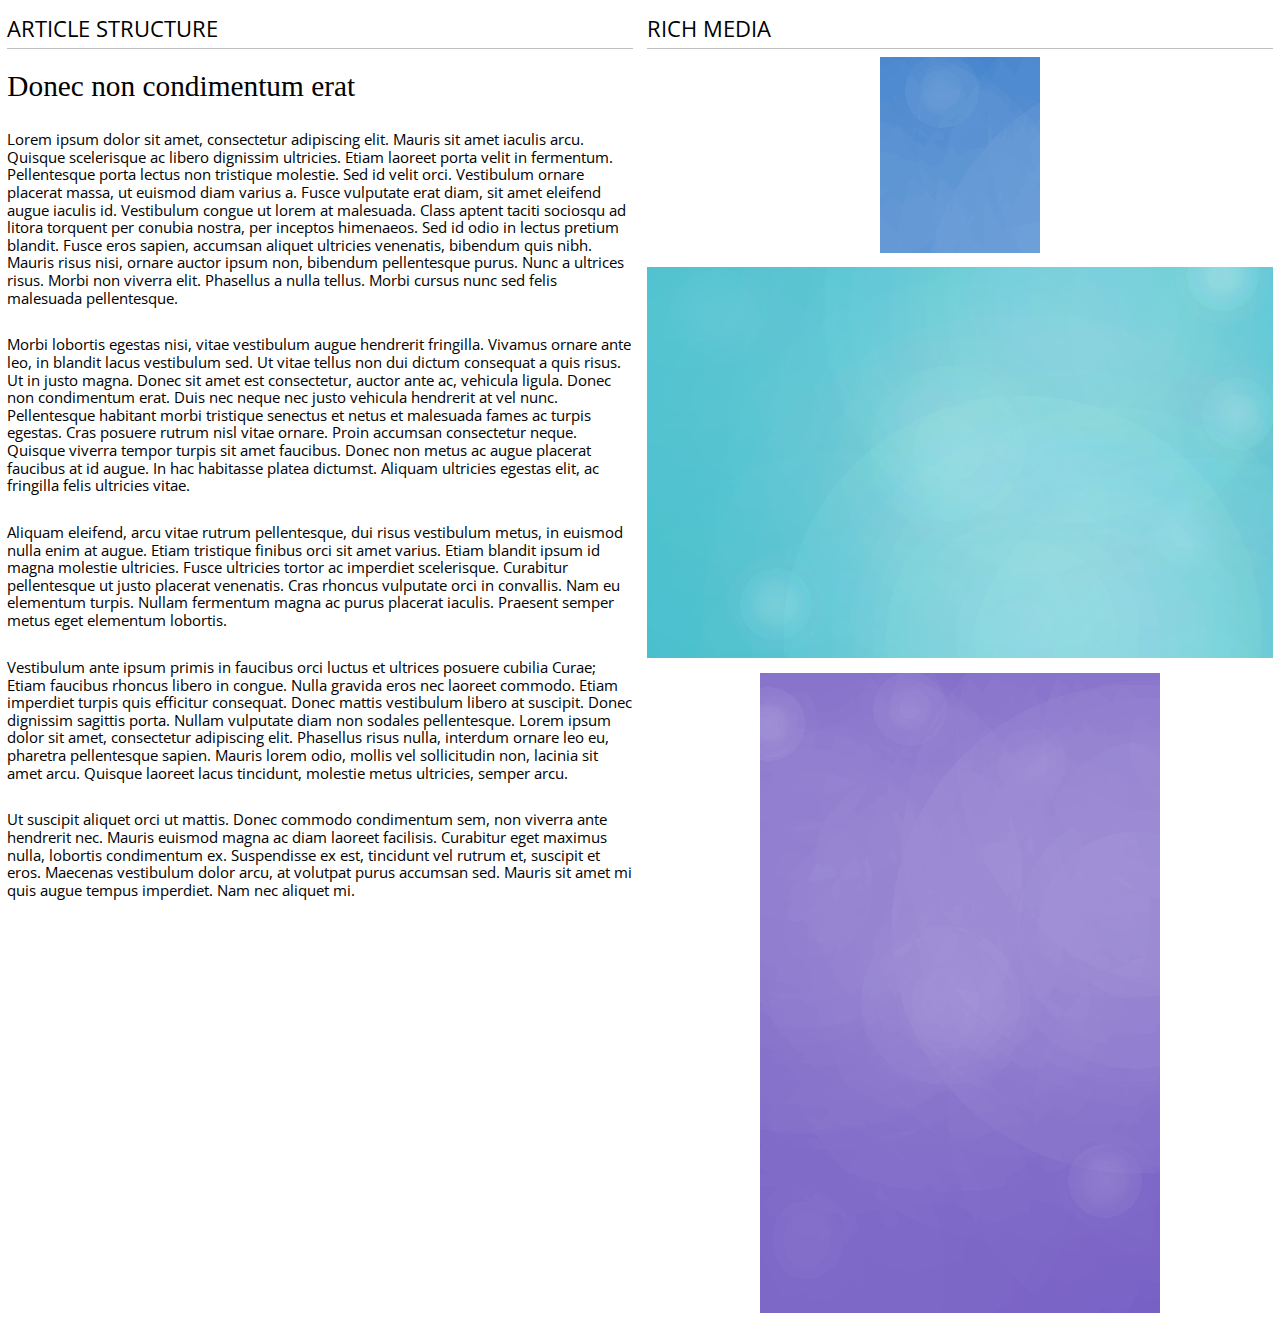
<file: 0.2/index.html>
<!DOCTYPE html>
<html>
<head>
  <title>Article editor</title>
  <script src="bower_components/jquery/dist/jquery.min.js"></script>
  <script src="bower_components/jquery.cookie/jquery.cookie.js"></script>
  <script src="libs/jquery-ui/jquery-ui.min.js"></script>

  <link rel="stylesheet" href="bower_components/font-awesome/css/font-awesome.min.css">
  <link rel="stylesheet" href="libs/jquery-ui/jquery-ui.min.css">
  <link rel="stylesheet" href="libs/jquery-ui/jquery-ui.structure.min.css">
  <link href='http://fonts.googleapis.com/css?family=Open+Sans:400,300' rel='stylesheet' type='text/css'>
  <link rel="stylesheet" href="css/main.css">
</head>
<body>

  <section class="container">

    <header class="headline--ui">
      <h2>Article structure</h2>
    </header>
    <h1>Donec non condimentum erat</h1>
    <div id="editor" class="js-sortable-container">
      <ul>
        <li>
          <p>Lorem ipsum dolor sit amet, consectetur adipiscing elit. Mauris sit amet iaculis arcu. Quisque scelerisque ac libero dignissim ultricies. Etiam laoreet porta velit in fermentum. Pellentesque porta lectus non tristique molestie. Sed id velit orci. Vestibulum ornare placerat massa, ut euismod diam varius a. Fusce vulputate erat diam, sit amet eleifend augue iaculis id. Vestibulum congue ut lorem at malesuada. Class aptent taciti sociosqu ad litora torquent per conubia nostra, per inceptos himenaeos. Sed id odio in lectus pretium blandit. Fusce eros sapien, accumsan aliquet ultricies venenatis, bibendum quis nibh. Mauris risus nisi, ornare auctor ipsum non, bibendum pellentesque purus. Nunc a ultrices risus. Morbi non viverra elit. Phasellus a nulla tellus. Morbi cursus nunc sed felis malesuada pellentesque.</p>
        </li>
        <li>
          <p>Morbi lobortis egestas nisi, vitae vestibulum augue hendrerit fringilla. Vivamus ornare ante leo, in blandit lacus vestibulum sed. Ut vitae tellus non dui dictum consequat a quis risus. Ut in justo magna. Donec sit amet est consectetur, auctor ante ac, vehicula ligula. Donec non condimentum erat. Duis nec neque nec justo vehicula hendrerit at vel nunc. Pellentesque habitant morbi tristique senectus et netus et malesuada fames ac turpis egestas. Cras posuere rutrum nisl vitae ornare. Proin accumsan consectetur neque. Quisque viverra tempor turpis sit amet faucibus. Donec non metus ac augue placerat faucibus at id augue. In hac habitasse platea dictumst. Aliquam ultricies egestas elit, ac fringilla felis ultricies vitae.</p>
        </li>
        <li>
          <p>Aliquam eleifend, arcu vitae rutrum pellentesque, dui risus vestibulum metus, in euismod nulla enim at augue. Etiam tristique finibus orci sit amet varius. Etiam blandit ipsum id magna molestie ultricies. Fusce ultricies tortor ac imperdiet scelerisque. Curabitur pellentesque ut justo placerat venenatis. Cras rhoncus vulputate orci in convallis. Nam eu elementum turpis. Nullam fermentum magna ac purus placerat iaculis. Praesent semper metus eget elementum lobortis.</p>
        </li>
        <li>
          <p>Vestibulum ante ipsum primis in faucibus orci luctus et ultrices posuere cubilia Curae; Etiam faucibus rhoncus libero in congue. Nulla gravida eros nec laoreet commodo. Etiam imperdiet turpis quis efficitur consequat. Donec mattis vestibulum libero at suscipit. Donec dignissim sagittis porta. Nullam vulputate diam non sodales pellentesque. Lorem ipsum dolor sit amet, consectetur adipiscing elit. Phasellus risus nulla, interdum ornare leo eu, pharetra pellentesque sapien. Mauris lorem odio, mollis vel sollicitudin non, lacinia sit amet arcu. Quisque laoreet lacus tincidunt, molestie metus ultricies, semper arcu.</p>
        </li>
        <li>
          <p>Ut suscipit aliquet orci ut mattis. Donec commodo condimentum sem, non viverra ante hendrerit nec. Mauris euismod magna ac diam laoreet facilisis. Curabitur eget maximus nulla, lobortis condimentum ex. Suspendisse ex est, tincidunt vel rutrum et, suscipit et eros. Maecenas vestibulum dolor arcu, at volutpat purus accumsan sed. Mauris sit amet mi quis augue tempus imperdiet. Nam nec aliquet mi.</p>
        </li>
      </ul>
    </div>
  </section>
  <section class="container">
    <header class="headline--ui">
      <h2>Rich media</h2>
    </header>
    <div id="drawer" class="js-sortable-container">
      <ul>
        <li>
          <img src="img/example-03.png" alt="">
          <div class="toolbox">
            <div class="toolbox__button" title="Position"><i class="fa fa-align-left"></i></div>
            <nav class="toolbox__dropdown">
              <a href="javascript:;" data-option="float-left">
                <span class="state-icon fa fa-circle-o"></span>
                <span class="description">Float left</span>
              </a>
              <a href="javascript:;" data-option="float-none">
                <span class="state-icon fa fa-check-circle"></span>
                <span class="description">Center</span>
              </a>
              <a href="javascript:;" data-option="float-right">
                <span class="state-icon fa fa-circle-o"></span>
                <span class="description">Float right</span>
              </a>
            </nav>
          </div>
        </li>
        <li>
          <img src="img/example-01.png" alt="">
          <div class="toolbox">
            <div class="toolbox__button" title="Position"><i class="fa fa-align-left"></i></div>
            <nav class="toolbox__dropdown">
              <a href="javascript:;" data-option="float-left">
                <span class="state-icon fa fa-circle-o"></span>
                <span class="description">Float left</span>
              </a>
              <a href="javascript:;" data-option="float-none">
                <span class="state-icon fa fa-check-circle"></span>
                <span class="description">Center</span>
              </a>
              <a href="javascript:;" data-option="float-right">
                <span class="state-icon fa fa-circle-o"></span>
                <span class="description">Float right</span>
              </a>
            </nav>
          </div>
        </li>
        <li>
          <img src="img/example-02.png" alt="">
          <div class="toolbox">
            <div class="toolbox__button" title="Position"><i class="fa fa-align-left"></i></div>
            <nav class="toolbox__dropdown">
              <a href="javascript:;" data-option="float-left">
                <span class="state-icon fa fa-circle-o"></span>
                <span class="description">Float left</span>
              </a>
              <a href="javascript:;" data-option="float-none">
                <span class="state-icon fa fa-check-circle"></span>
                <span class="description">Center</span>
              </a>
              <a href="javascript:;" data-option="float-right">
                <span class="state-icon fa fa-circle-o"></span>
                <span class="description">Float right</span>
              </a>
            </nav>
          </div>
        </li>
      </ul>
    </div>
  </section>

  <script src="js/main.js"></script>
</body>
</html>
</file>
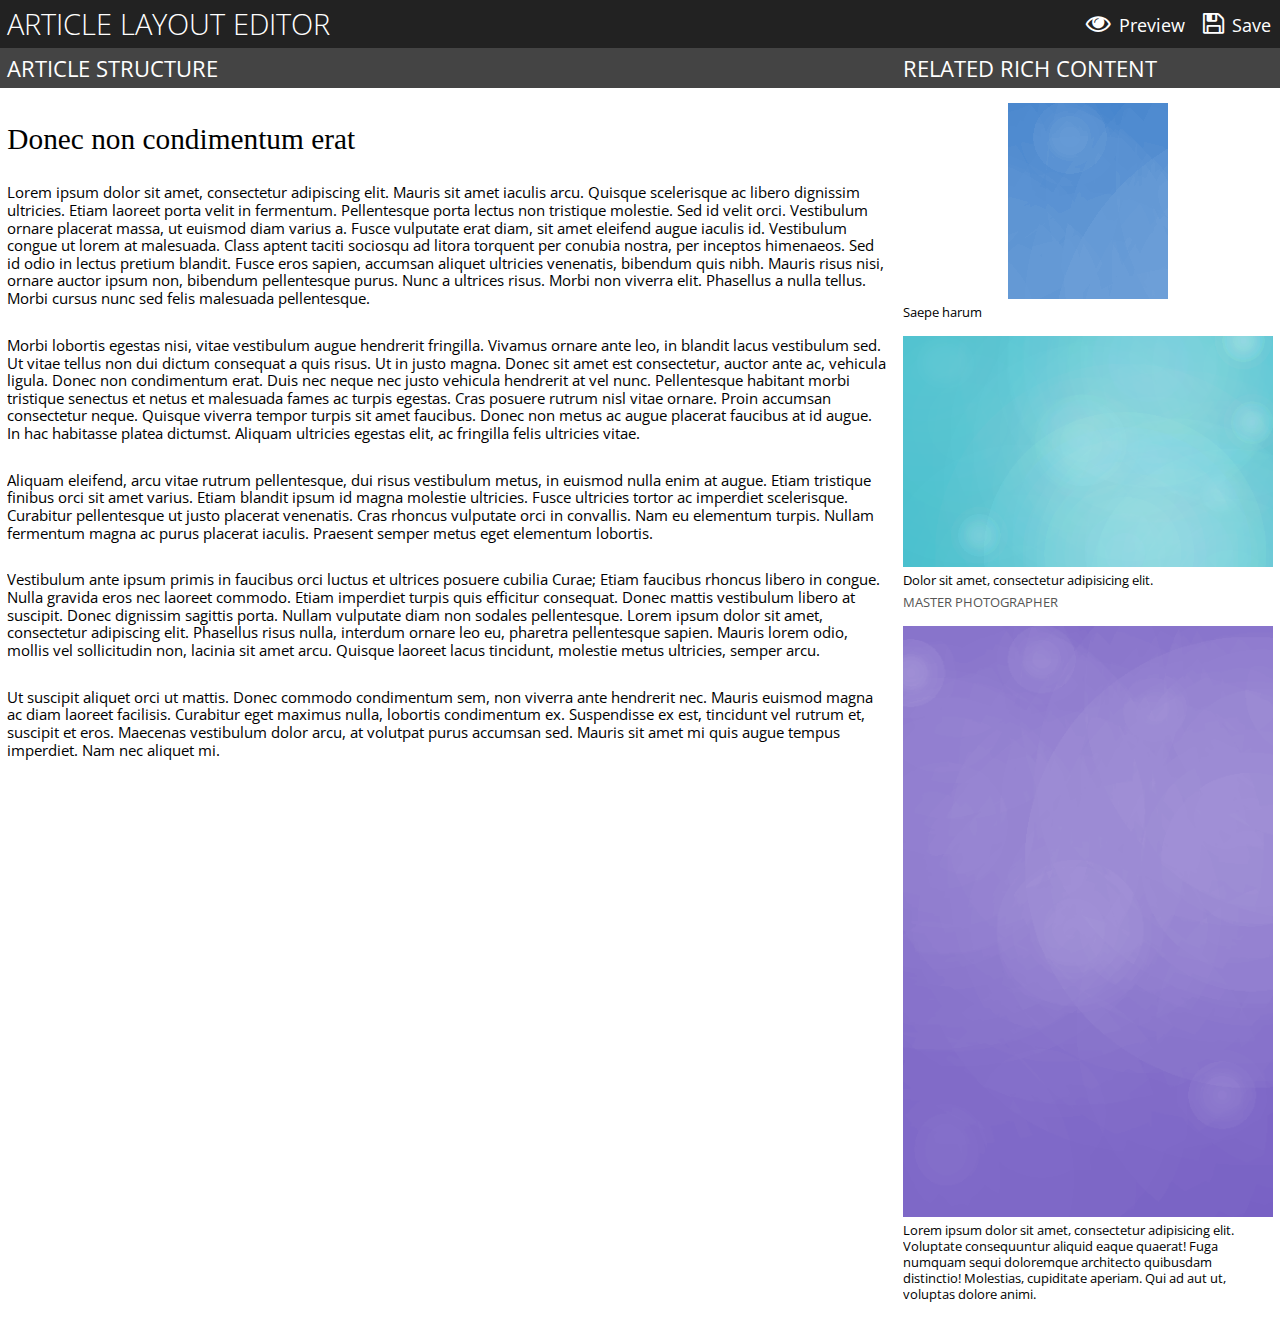
<file: 0.3/editor.html>
<!DOCTYPE html>
<html>
<head>
  <title>Article editor</title>
  <script src="bower_components/jquery/dist/jquery.min.js"></script>
  <script src="bower_components/jquery.cookie/jquery.cookie.js"></script>
  <script src="libs/jquery-ui/jquery-ui.min.js"></script>

  <link rel="stylesheet" href="bower_components/font-awesome/css/font-awesome.min.css">
  <link rel="stylesheet" href="libs/jquery-ui/jquery-ui.min.css">
  <link rel="stylesheet" href="libs/jquery-ui/jquery-ui.structure.min.css">
  <link href='http://fonts.googleapis.com/css?family=Open+Sans:400,300' rel='stylesheet' type='text/css'>
  <link rel="stylesheet" href="css/main.css">
</head>
<body>

  <header class="headline--ui--main">
    <h1>Article layout editor</h1>
    <div class="toolbox">
      <div class="toolbox__button save-button" title="Save">
        <i class="fa fa-save button__icon"></i>
        <span class="button__description">Save</span>
      </div>
      <div class="toolbox__button preview-button" title="Preview">
        <i class="fa fa-eye button__icon"></i>
        <span class="button__description">Preview</span>
      </div>
    </div>
  </header>

  <div class="side-by-side">
    <section class="main">

      <header class="headline--ui">
        <h2>Article structure</h2>
      </header>
      <div id="editor" class="container js-sortable-container">
        <ul class="scroll-container">
          <li>
            <h1>Donec non condimentum erat</h1>
            <div class="toolbox">
              <div class="toolbox__button edit-button" title="Edit content"><i class="fa fa-edit"></i></div>
            </div>
          </li>
          <li>
            <p>Lorem ipsum dolor sit amet, consectetur adipiscing elit. Mauris sit amet iaculis arcu. Quisque scelerisque ac libero dignissim ultricies. Etiam laoreet porta velit in fermentum. Pellentesque porta lectus non tristique molestie. Sed id velit orci. Vestibulum ornare placerat massa, ut euismod diam varius a. Fusce vulputate erat diam, sit amet eleifend augue iaculis id. Vestibulum congue ut lorem at malesuada. Class aptent taciti sociosqu ad litora torquent per conubia nostra, per inceptos himenaeos. Sed id odio in lectus pretium blandit. Fusce eros sapien, accumsan aliquet ultricies venenatis, bibendum quis nibh. Mauris risus nisi, ornare auctor ipsum non, bibendum pellentesque purus. Nunc a ultrices risus. Morbi non viverra elit. Phasellus a nulla tellus. Morbi cursus nunc sed felis malesuada pellentesque.</p>
            <div class="toolbox">
              <div class="toolbox__button edit-button" title="Edit content"><i class="fa fa-edit"></i></div>
            </div>
          </li>
          <li>
            <p>Morbi lobortis egestas nisi, vitae vestibulum augue hendrerit fringilla. Vivamus ornare ante leo, in blandit lacus vestibulum sed. Ut vitae tellus non dui dictum consequat a quis risus. Ut in justo magna. Donec sit amet est consectetur, auctor ante ac, vehicula ligula. Donec non condimentum erat. Duis nec neque nec justo vehicula hendrerit at vel nunc. Pellentesque habitant morbi tristique senectus et netus et malesuada fames ac turpis egestas. Cras posuere rutrum nisl vitae ornare. Proin accumsan consectetur neque. Quisque viverra tempor turpis sit amet faucibus. Donec non metus ac augue placerat faucibus at id augue. In hac habitasse platea dictumst. Aliquam ultricies egestas elit, ac fringilla felis ultricies vitae.</p>
            <div class="toolbox">
              <div class="toolbox__button edit-button" title="Edit content"><i class="fa fa-edit"></i></div>
            </div>
          </li>
          <li>
            <p>Aliquam eleifend, arcu vitae rutrum pellentesque, dui risus vestibulum metus, in euismod nulla enim at augue. Etiam tristique finibus orci sit amet varius. Etiam blandit ipsum id magna molestie ultricies. Fusce ultricies tortor ac imperdiet scelerisque. Curabitur pellentesque ut justo placerat venenatis. Cras rhoncus vulputate orci in convallis. Nam eu elementum turpis. Nullam fermentum magna ac purus placerat iaculis. Praesent semper metus eget elementum lobortis.</p>
            <div class="toolbox">
              <div class="toolbox__button edit-button" title="Edit content"><i class="fa fa-edit"></i></div>
            </div>
          </li>
          <li>
            <p>Vestibulum ante ipsum primis in faucibus orci luctus et ultrices posuere cubilia Curae; Etiam faucibus rhoncus libero in congue. Nulla gravida eros nec laoreet commodo. Etiam imperdiet turpis quis efficitur consequat. Donec mattis vestibulum libero at suscipit. Donec dignissim sagittis porta. Nullam vulputate diam non sodales pellentesque. Lorem ipsum dolor sit amet, consectetur adipiscing elit. Phasellus risus nulla, interdum ornare leo eu, pharetra pellentesque sapien. Mauris lorem odio, mollis vel sollicitudin non, lacinia sit amet arcu. Quisque laoreet lacus tincidunt, molestie metus ultricies, semper arcu.</p>
            <div class="toolbox">
              <div class="toolbox__button edit-button" title="Edit content"><i class="fa fa-edit"></i></div>
            </div>
          </li>
          <li>
            <p>Ut suscipit aliquet orci ut mattis. Donec commodo condimentum sem, non viverra ante hendrerit nec. Mauris euismod magna ac diam laoreet facilisis. Curabitur eget maximus nulla, lobortis condimentum ex. Suspendisse ex est, tincidunt vel rutrum et, suscipit et eros. Maecenas vestibulum dolor arcu, at volutpat purus accumsan sed. Mauris sit amet mi quis augue tempus imperdiet. Nam nec aliquet mi.</p>
            <div class="toolbox">
              <div class="toolbox__button edit-button" title="Edit content"><i class="fa fa-edit"></i></div>
            </div>
          </li>
        </ul>
      </div>
    </section>
    <section class="sidebar">
      <header class="headline--ui">
        <h2>Related rich content</h2>
      </header>
      <div id="drawer" class="container js-sortable-container">
        <ul class="scroll-container">
          <li>
            <figure class="content">
              <img src="img/example-03.png" alt="">
              <figcaption>Saepe harum</figcaption>
            </figure>
            <div class="toolbox">
              <div class="toolbox__button" title="Position"><i class="fa fa-align-left"></i></div>
              <nav class="toolbox__dropdown">
                <a href="javascript:;" data-option="pos-fill">
                  <span class="state-icon fa fa-circle-o"></span>
                  <span class="description">Fill</span>
                </a>
                <a href="javascript:;" data-option="pos-none">
                  <span class="state-icon fa fa-check-circle"></span>
                  <span class="description">No float (center)</span>
                </a>
                <a href="javascript:;" data-option="pos-left">
                  <span class="state-icon fa fa-circle-o"></span>
                  <span class="description">Float left</span>
                </a>
                <a href="javascript:;" data-option="pos-right">
                  <span class="state-icon fa fa-circle-o"></span>
                  <span class="description">Float right</span>
                </a>
              </nav>
            </div>
          <li>
            <figure class="content">
              <img src="img/example-01.png" alt="">
              <figcaption>
                <span>Dolor sit amet, consectetur adipisicing elit.</span>
                <span class="caption__byline">Master Photographer</span>
              </figcaption>
            </figure>
            <div class="toolbox">
              <div class="toolbox__button" title="Position"><i class="fa fa-align-left"></i></div>
              <nav class="toolbox__dropdown">
                <a href="javascript:;" data-option="pos-fill">
                  <span class="state-icon fa fa-circle-o"></span>
                  <span class="description">Fill</span>
                </a>
                <a href="javascript:;" data-option="pos-none">
                  <span class="state-icon fa fa-check-circle"></span>
                  <span class="description">No float (center)</span>
                </a>
                <a href="javascript:;" data-option="pos-left">
                  <span class="state-icon fa fa-circle-o"></span>
                  <span class="description">Float left</span>
                </a>
                <a href="javascript:;" data-option="pos-right">
                  <span class="state-icon fa fa-circle-o"></span>
                  <span class="description">Float right</span>
                </a>
              </nav>
            </div>
          <li>
            <figure class="content">
              <img src="img/example-02.png" alt="">
              <figcaption>Lorem ipsum dolor sit amet, consectetur adipisicing elit. Voluptate consequuntur aliquid eaque quaerat! Fuga numquam sequi doloremque architecto quibusdam distinctio! Molestias, cupiditate aperiam. Qui ad aut ut, voluptas dolore animi.</figcaption>
            </figure>
            <div class="toolbox">
              <div class="toolbox__button" title="Position"><i class="fa fa-align-left"></i></div>
              <nav class="toolbox__dropdown">
                <a href="javascript:;" data-option="pos-fill">
                  <span class="state-icon fa fa-circle-o"></span>
                  <span class="description">Fill</span>
                </a>
                <a href="javascript:;" data-option="pos-none">
                  <span class="state-icon fa fa-check-circle"></span>
                  <span class="description">No float (center)</span>
                </a>
                <a href="javascript:;" data-option="pos-left">
                  <span class="state-icon fa fa-circle-o"></span>
                  <span class="description">Float left</span>
                </a>
                <a href="javascript:;" data-option="pos-right">
                  <span class="state-icon fa fa-circle-o"></span>
                  <span class="description">Float right</span>
                </a>
              </nav>
            </div>
          </li>
        </ul>
      </div>
    </section>
  </div>
  <script src="js/main.js"></script>
</body>
</html>
</file>
<file: 0.2/css/main.css>
body {
  margin: 0;
  padding: 0;
  height: 100%;
  font-family: 'Open Sans', Arial, sans-serif;
  line-height: 1.2;
  font-size: 11pt;
}
h1 {
  font-family: 'Georgia', serif;
  font-weight: normal;
}
.container {
  box-sizing: border-box;
  display: block;
  width: 50%;
  height: 100%;
  padding: 0.5em;
  float: left;
}
.headline--ui {
  padding: 0.5em 0;
  margin: 0 0 0.5em;
  border-bottom: thin silver solid;
}
.headline--ui h2 {
  font-family: 'Open Sans', Arial, sans-serif;
  text-transform: uppercase;
  font-weight: 400;
  margin: 0;
}
.js-sortable-container ul {
  list-style-type: none;
  margin: 0;
  padding: 0;
}
.js-sortable-container p {
  margin: 0;
  padding: 0.5em 0;
}
.ui-sortable-handle {
  display: block;
  background: transparent;
  cursor: move;
  margin-bottom: 1em;
  background: #fff
}
.ui-sortable-handle:hover {
  background-color: #eee;
}
.ui-sortable-helper {
  background-color: #eee;
  opacity: 0.7;
  overflow: hidden;
}
.js-sortable-container img {
  max-width: 100%;
  display: block;
  margin: 0 auto;
}
#drawer li {
  clear: both;
  overflow: hidden;
}

#editor li,
#drawer li {
  position: relative;
}
.toolbox {
  position: absolute;
  top: 0;
  right: 0;
  opacity: 0;
  transition: all 0.2s;
}
.ui-sortable-handle:hover .toolbox {
  opacity: 0.7;
}
.toolbox__dropdown {
  display: none;
  clear: both;
  margin: 0;
  padding: 0;
}
.toolbox__dropdown a {
  display: block;
  padding: 1em 2em 1em 1em;
  color: #fff;
  background: #444;
  text-decoration: none;
}
.toolbox__dropdown a:hover {
  background: #222;
}
.ui-sortable-handle .toolbox:hover {
  opacity: 1;
}
.toolbox:hover .toolbox__dropdown {
  display: block;
}
.toolbox__button {
  font-size: 1.2em;
  background: #444;
  color: #fff;
  cursor: pointer;
  text-align: center;
  display: block;
  width: 2.5em;
  height: 2.5em;
  line-height: 2.5em;
  float: right;
}
.state-icon {
  margin-right: 0.5em;
}

/* Options */
.option--float-left,
.option--float-right {
  z-index: 10;
}
.option--float-left {
  float: left;
  margin-right: 1em;
}
.option--float-right {
  float: right;
  margin-left: 1em;
}
</file>
<file: 0.3/css/main.css>
body {
  margin: 0;
  padding: 0;
  height: 100%;
  display: flex;
  height: 100vh;
  overflow: hidden;
  flex-direction: column;
}
.side-by-side {
  display: flex;
  flex-direction: row;
}
.main, .sidebar {
  box-sizing: border-box;
  max-height: 100%;
  display: flex;
  flex-direction: column;
}
.main {
  flex: 1 1 70%;
}
.sidebar {
  flex: 1 1 30%;
}
.container {
  flex: 1;
  display: flex;
  padding: 0.5em;
}
.scroll-container {
  overflow-y: auto;
  flex: 1;
}
.ui-placeholder {
  border: medium dashed #ddd;
}

.padded {
  padding: 1em;
}

.headline--ui,
.headline--ui--main {
  padding: 0 0.5em;
  margin: 0 0 0.5em;
  background: #444;
  color: #fff;
  flex-grow: 0;
  flex-shrink: 0;
  height: 2.5rem;
  line-height: 2.5rem;
}
.headline--ui--main {
  margin: 0;
  background: #222;
  height: 3rem;
  line-height: 3rem;
}

.js-sortable-container ul {
  list-style-type: none;
  margin: 0;
  padding: 0;
}
.js-sortable-container p {
  margin: 0;
  padding: 0.5em 0;
}
.ui-sortable-handle {
  display: block;
  background: transparent;
  cursor: move;
  margin-bottom: 1em;
}
.ui-sortable-handle:hover {
  background-color: #efefef;
}
.ui-sortable-helper {
  opacity: 0.7;
  overflow: visible;
}
.js-sortable-container img {
  max-width: 100%;
  display: block;
  margin: 0 auto;
}
#drawer li {
  clear: both;
  overflow: visible;
}

#editor li,
#drawer li {
  position: relative;
}
.toolbox {
  position: absolute;
  top: 0;
  right: 0;
  opacity: 0;
  transition: all 0.2s;
  z-index: 12;
}
header .toolbox {
  opacity: 1;
}
header .toolbox__button {
  transition: all 0.2s;
  background: transparent;
  max-height: 100%;
  color: #fff;
  width: auto;
  padding: 0 0.5em;
}
header .toolbox__button:hover {
  background: #333;
  height: 3rem;
  line-height: 3rem;
}
.button__icon {
  display: inline-block;
  font-size: 1.4em;
  height: 3rem;
  line-height: 3rem;
}
.button__description {
  display: inline-block;
  margin-left: 0.2em;
  font-size: 1em;
  height: 3rem;
  line-height: 3rem;
}

.ui-sortable-handle:hover .toolbox {
  opacity: 0.7;
}
.toolbox__dropdown {
  display: none;
  clear: both;
  margin: 0;
  padding: 0;
}
.toolbox__dropdown a {
  display: block;
  padding: 1em 2em 1em 1em;
  color: #fff;
  background: #444;
  text-decoration: none;
}
.toolbox__dropdown a:hover {
  background: #222;
}
.ui-sortable-handle .toolbox:hover {
  opacity: 1;
}
.toolbox:hover .toolbox__dropdown {
  display: block;
}
.toolbox__button {
  font-size: 1.2em;
  background: #444;
  color: #fff;
  cursor: pointer;
  text-align: center;
  display: inline-block;
  width: 2.5em;
  height: 2.5em;
  line-height: 2.5em;
  float: right;
}
.state-icon {
  margin-right: 0.5em;
}

/* Options */
.option--pos-fill .content,
.option--pos-fill img {
  width: 100%;
}
.option--pos-left,
.option--pos-right {
  z-index: 10;
  max-width: 30%;
}
.option--pos-left {
  float: left;
  margin-right: 1em;
}
.option--pos-right {
  float: right;
  margin-left: 1em;
}

/* Typography */
body {
  font-family: 'Open Sans', Arial, sans-serif;
  line-height: 1.2;
  font-size: 11pt;
}
.headline--ui--main h1,
.headline--ui h2 {
  font-family: 'Open Sans', Arial, sans-serif;
  text-transform: uppercase;
  font-weight: 400;
  margin: 0;
}
.headline--ui--main h1 {
  font-weight: 100;
}
h1 {
  font-family: 'Georgia', serif;
  font-weight: normal;
}
figure {
  display: block;
  margin: 0;
}
figcaption {
  font-size: 0.9em;
  margin: 0.5em 0;
}
.caption__byline {
  display: block;
  color: #555;
  text-transform: uppercase;
  margin-top: 0.4rem;
}
</file>
